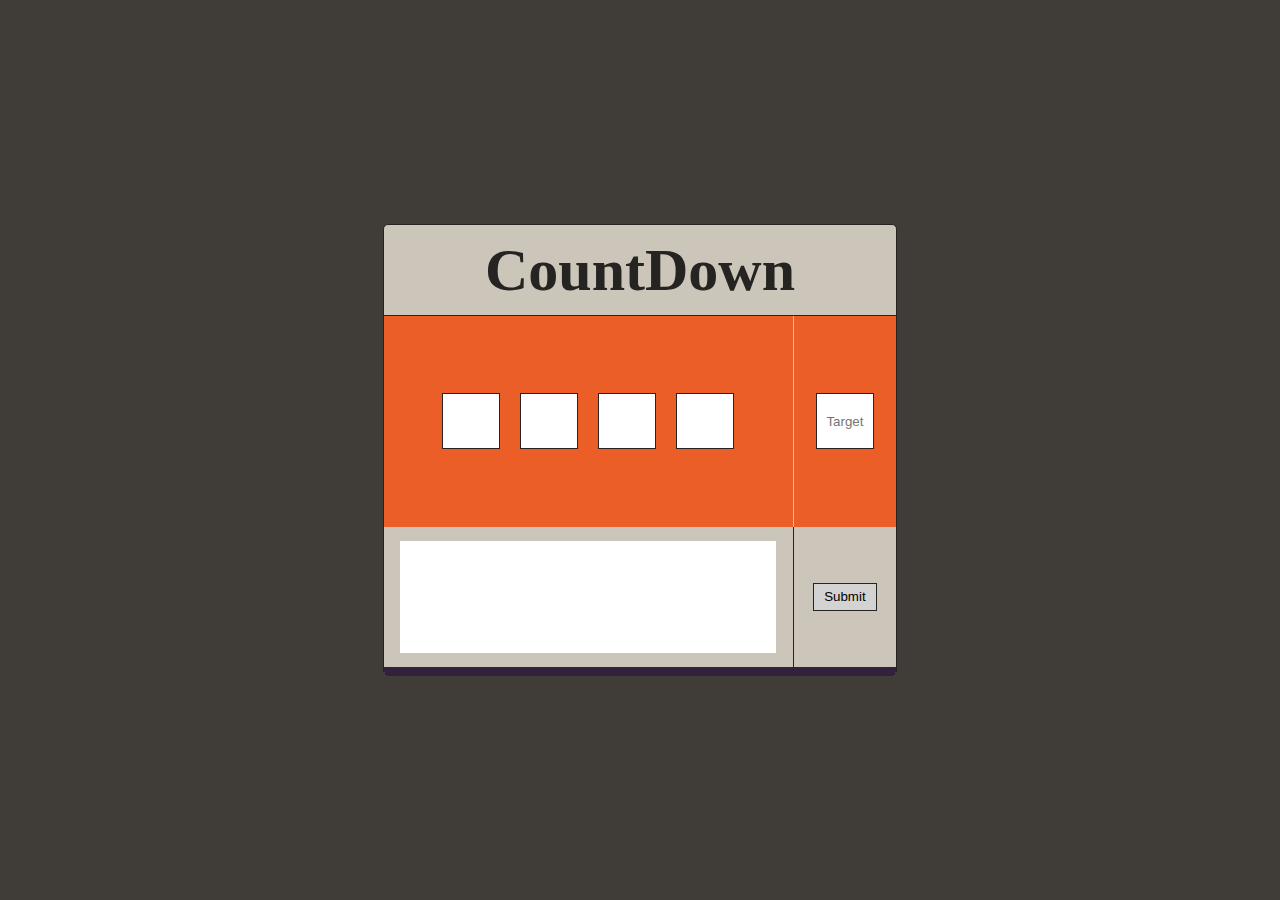
<file: src/template/index.html>
<!DOCTYPE html>
<html lang="en">
    <head>
        <meta charset="UTF-8" />
        <link href="style.css" rel="stylesheet" type="text/css" />
    </head>
    <body>
        <div id="main">
            <div id="game-container">
                <div id="game-container-header">
                    CountDown
                </div>
            <div id="game-container-body">
                <div id="input-container-header">
                    <div id="left-input">
                        <form>
                            <input className="user-input" type="text" size="1"></input>
                            <input className="user-input" type="text" size="1"></input>
                            <input className="user-input" type="text" size="1"></input>
                            <input className="user-input" type="text" size="1"></input>
                        </form>
                    </div>
                    <div id="right-input">
                        <form>
                            <input className="user-input" type="text" placeholder='Target'></input>
                        </form>
                    </div>
                </div>
            <div id="input-container-footer">
                <div id="output-answer">
                    <div id="answer"> 
                        <!-- Answer Here-->
                    </div>
                </div>
                <div id="button-container">
                    <form>
                        <input id="submit-user-input" type="button" value="Submit"></input>
                    </form> 
                </div>
            </div>
            </div>
                <div id="game-container-footer"></div>
            </div>
        </div>
    </body>
</html>
</file>
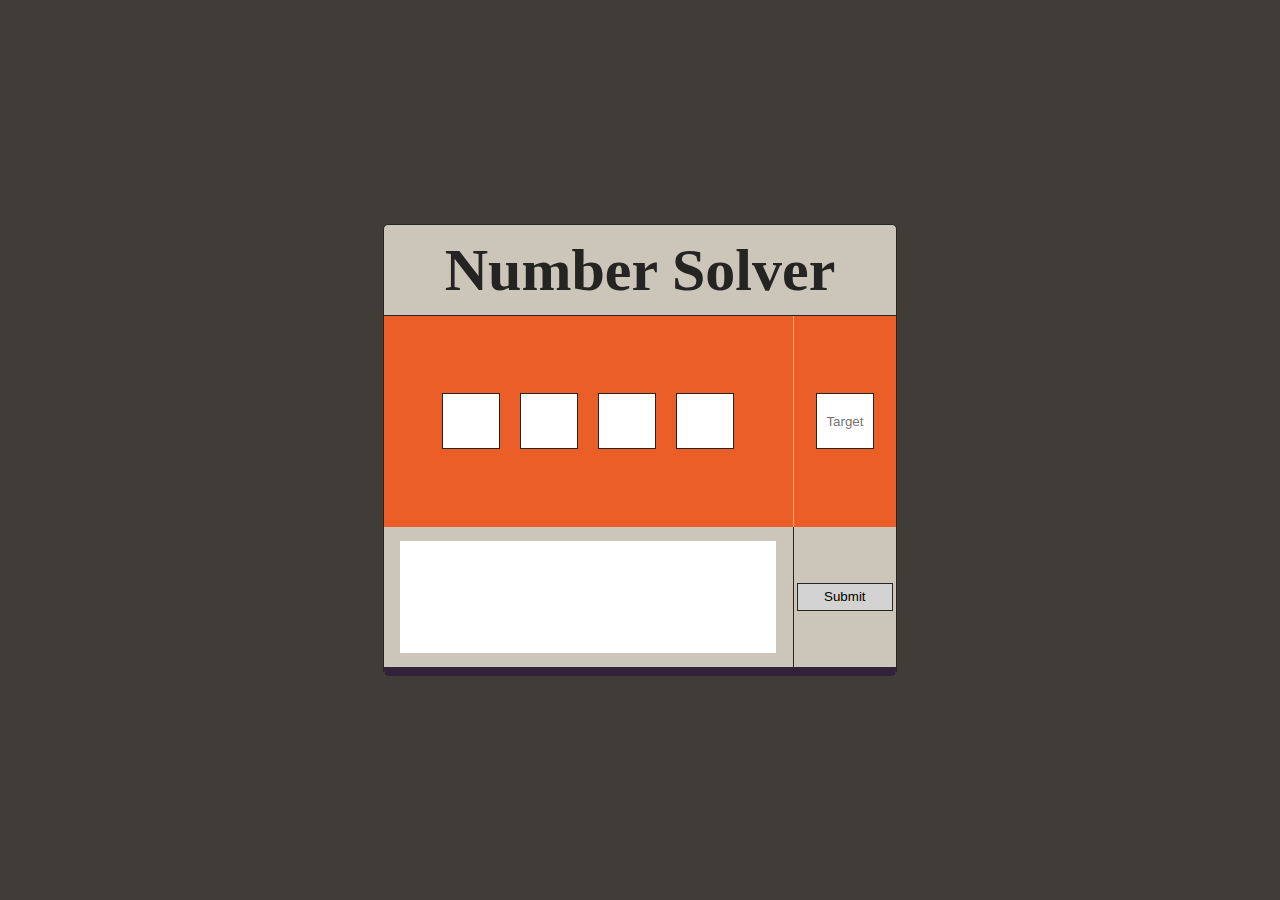
<file: target/classes/public/index.html>
<!DOCTYPE html>
<html lang="en">
<head>
    <meta charset="UTF-8">
    <title>Title</title>
    <link rel="stylesheet" href="styles.css">
    <script type="text/javascript" src="modules/core.js"></script>
    <script type="text/javascript" src="modules/lists.js"></script>
    <script type="text/javascript" src="modules/dom.js"></script>
    <script type="text/javascript" src="main.js" defer></script>
</head>
<body>
    <div id="main">
        <div id="game-container">
            <div id="game-container-header">
                Number Solver
            </div>
            <div id="game-container-body">
                <div id="input-container-header">
                    <div id="left-input">
                        <form>
                            <input id="inp-1" class="user-input" type="text"></input>
                            <input id="inp-2" class="user-input" type="text"></input>
                            <input id="inp-3" class="user-input" type="text"></input>
                            <input id="inp-4" class="user-input" type="text"></input>
                        </form>
                    </div>
                    <div id="right-input">
                        <form>
                            <input id="target" class="user-input" type="text" placeholder='Target'></input>
                        </form>
                    </div>
                </div>
                <div id="input-container-footer">
                    <div id="output-answer">
                        <div id="answer">
                            <!-- Answer Here-->
                        </div>
                    </div>
                    <div id="button-container">
                        <form id="submit-form">
                            <input id="submit-user-input" class="submit-button" type="submit" value="Submit"></input>
                        </form>
                        <form id="more-answer-form">
                            <input id="more-answer" class="submit-button" type="submit" value="More Answer">
                        </form>
                    </div>
                </div>
            </div>
            <div id="game-container-footer"></div>
        </div>
    </div>
</body>
</html>
</file>
<file: src/template/style.css>
/* Reset CSS */
html, body, div, span, applet, object, iframe,
h1, h2, h3, h4, h5, h6, p, blockquote, pre,
a, abbr, acronym, address, big, cite, code,
del, dfn, em, img, ins, kbd, q, s, samp,
small, strike, strong, sub, sup, tt, var,
b, u, i, center,
dl, dt, dd, ol, ul, li,
fieldset, form, label, legend,
table, caption, tbody, tfoot, thead, tr, th, td,
article, aside, canvas, details, embed, 
figure, figcaption, footer, header, hgroup, 
menu, nav, output, ruby, section, summary,
time, mark, audio, video {
	margin: 0;
	padding: 0;
	border: 0;
	font-size: 100%;
	font: inherit;
	vertical-align: baseline;
}
/* HTML5 display-role reset for older browsers */
article, aside, details, figcaption, figure, 
footer, header, hgroup, menu, nav, section {
	display: block;
}
body {
	line-height: 1;
}
ol, ul {
	list-style: none;
}
blockquote, q {
	quotes: none;
}
blockquote:before, blockquote:after,
q:before, q:after {
	content: '';
	content: none;
}
table {
	border-collapse: collapse;
	border-spacing: 0;
}
/* End of Reset CSS */

#main{
  background-color: #403D39;
  height: 100vh;
  width: 100vw;
}
#game-container{
  height: 50%;
  width: 40%;
  background: #CCC5B9;
  border: solid 1px #252422;
  border-radius: 5px;

  position: absolute;
  top: 50%;
  left: 50%;
  transform: translate(-50%, -50%);
}

/* Game Container Header */
#game-container-header{
  width: 100%;
  height: 20%;
  border-bottom: solid 1px #252422;

  font-size: 60px;
  color: #252422;
  font-weight: bold;
  display: flex;
  align-items: center;
  justify-content: center;
}
/* Game Container Header End */

/* Game Container Body */
#game-container-body{
  width: 100%;
  height: 78%;
}
#input-container-header{
  height: 60%;
  width: 100%; 
  display: flex;
  flex-direction: row;

  background-color: #EB5E28;
}
#left-input{
  height: 100%;
  width: 80%;
  display: flex;
  flex-direction: row;
  align-items: center;
  justify-content: center; 

  border-right: solid 1px #CCC5B9;
}
#right-input{
  height: 100%;
  width: 20%;
  display: flex;
  flex-direction: column;
  align-items: center;
  justify-content: center;
}
/* .user-input{
  height: 52px;
  width: 52px;

  background-color: white;
  color: black;
  margin: 8px;
  border: solid 1px #252422;

  text-align: center;
} */
input{
  height: 52px;
  width: 52px;

  background-color: white;
  color: black;
  margin: 8px;
  border: solid 1px #252422;

  text-align: center;
}

#input-container-footer{
  height: 40%;
  width: 100%;

  display: flex;
  justify-content: center;
  align-items: center;
}
#output-answer{
  height: 100%;
  width: 80%;
  border-right: solid 1px #252422;

  display: flex;
  justify-content: center;
  align-items: center;
}
#answer{
  height: 80%;
  width: 92%;
  background-color: white ;

  font-size: 42px;
  font-weight: bold;

  display: flex;
  align-items: center;
  justify-content: center;
}
#button-container{
  height: 100%;
  width: 20%;
  display: flex;
  justify-content: center;
  align-items: center;
}
#submit-user-input{
  height: 28px;
  width: 64px;
  background-color: lightgray;
  color: black;
}
#submit-user-input:active{
  background-color: grey;
}

/* Game Container Body End */

/* Game Container Footer */
#game-container-footer{
  width: 100%;
  height: 2%;
  background-color: #32213A;
  border-bottom-left-radius: 5px;
  border-bottom-right-radius: 5px;
}
/* Game Container Footer End */
</file>
<file: target/classes/public/styles.css>
/* Reset CSS */
html, body, div, span, applet, object, iframe,
h1, h2, h3, h4, h5, h6, p, blockquote, pre,
a, abbr, acronym, address, big, cite, code,
del, dfn, em, img, ins, kbd, q, s, samp,
small, strike, strong, sub, sup, tt, var,
b, u, i, center,
dl, dt, dd, ol, ul, li,
fieldset, form, label, legend,
table, caption, tbody, tfoot, thead, tr, th, td,
article, aside, canvas, details, embed,
figure, figcaption, footer, header, hgroup,
menu, nav, output, ruby, section, summary,
time, mark, audio, video {
	margin: 0;
	padding: 0;
	border: 0;
	font-size: 100%;
	font: inherit;
	vertical-align: baseline;
}
/* HTML5 display-role reset for older browsers */
article, aside, details, figcaption, figure,
footer, header, hgroup, menu, nav, section {
	display: block;
}
body {
	line-height: 1;
}
ol, ul {
	list-style: none;
}
blockquote, q {
	quotes: none;
}
blockquote:before, blockquote:after,
q:before, q:after {
	content: '';
	content: none;
}
table {
	border-collapse: collapse;
	border-spacing: 0;
}
/* End of Reset CSS */

#main{
  background-color: #403D39;
  height: 100vh;
  width: 100vw;
}
#game-container{
  height: 50%;
  width: 40%;
  background: #CCC5B9;
  border: solid 1px #252422;
  border-radius: 5px;

  position: absolute;
  top: 50%;
  left: 50%;
  transform: translate(-50%, -50%);
}

/* Game Container Header */
#game-container-header{
  width: 100%;
  height: 20%;
  border-bottom: solid 1px #252422;

  font-size: 60px;
  color: #252422;
  font-weight: bold;
  display: flex;
  align-items: center;
  justify-content: center;
}
/* Game Container Header End */

/* Game Container Body */
#game-container-body{
  width: 100%;
  height: 78%;
}
#input-container-header{
  height: 60%;
  width: 100%;
  display: flex;
  flex-direction: row;

  background-color: #EB5E28;
}
#left-input{
  height: 100%;
  width: 80%;
  display: flex;
  flex-direction: row;
  align-items: center;
  justify-content: center;

  border-right: solid 1px #CCC5B9;
}
#right-input{
  height: 100%;
  width: 20%;
  display: flex;
  flex-direction: column;
  align-items: center;
  justify-content: center;
}
/* .user-input{
  height: 52px;
  width: 52px;
  background-color: white;
  color: black;
  margin: 8px;
  border: solid 1px #252422;
  text-align: center;
} */
input{
  height: 52px;
  width: 52px;

  background-color: white;
  color: black;
  margin: 8px;
  border: solid 1px #252422;

  text-align: center;
}

#input-container-footer{
  height: 40%;
  width: 100%;

  display: flex;
  justify-content: center;
  align-items: center;
}
#output-answer{
  height: 100%;
  width: 80%;
  border-right: solid 1px #252422;

  display: flex;
  justify-content: center;
  align-items: center;
}
#answer{
  height: 80%;
  width: 92%;
  background-color: white ;

  font-size: 42px;
  font-weight: bold;

  display: flex;
  align-items: center;
  justify-content: center;
}
#button-container{
  height: 100%;
  width: 20%;
  display: flex;
  justify-content: center;
  align-items: center;
  flex-direction: column;
}
/* #submit-user-input{
  height: 28px;
  width: 64px;
  background-color: lightgray;
  color: black;
}
#submit-user-input:active{
  background-color: grey;
} */

.submit-button{
  height: 28px;
  width: 96px;
  background-color: lightgray;
  color: black;
}
.submit-button:active{
  background-color: grey;
}

/* Game Container Body End */

/* Game Container Footer */
#game-container-footer{
  width: 100%;
  height: 2%;
  background-color: #32213A;
  border-bottom-left-radius: 5px;
  border-bottom-right-radius: 5px;
}
/* Game Container Footer End */
</file>
